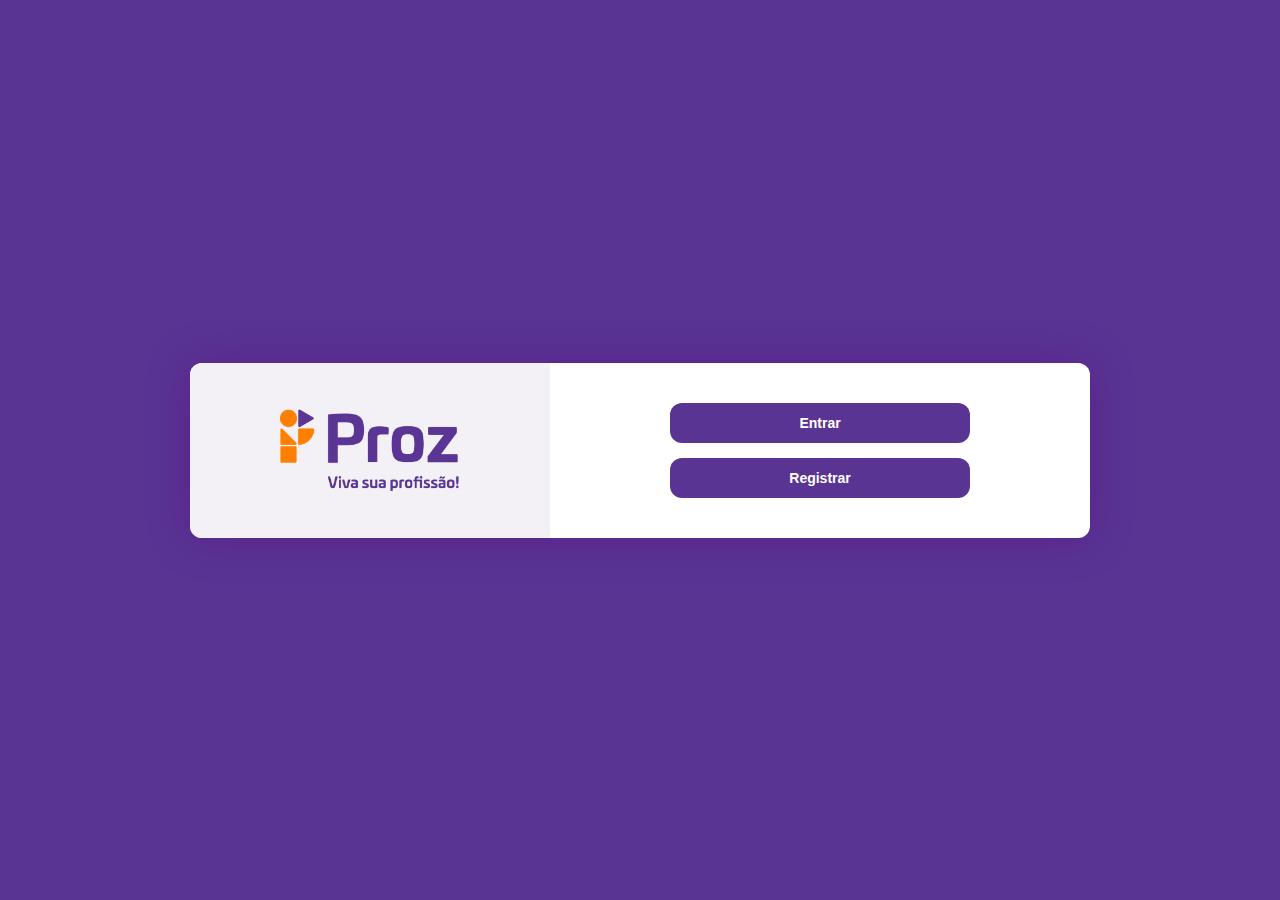
<file: Proz/login.html>
<!DOCTYPE html>
<html lang="pt-br">
  <head>
    <meta charset="UTF-8" />
    <meta name="viewport" content="width=device-width, initial-scale=1.0" />
    <link rel="preconnect" href="https://fonts.googleapis.com" />
    <link rel="preconnect" href="https://fonts.gstatic.com" crossorigin />
    <link
      href="https://fonts.googleapis.com/css2?family=Alfa+Slab+One&display=swap"
      rel="stylesheet" />
    <link rel="stylesheet" href="assets/style/loginStyle.css" />
    <link rel="short-cut icon" href="assets/img/prozLogo.png" />
    <title>Proz - Login</title>
  </head>
  <body>
    <!--Conteudo principal-->
    <main class="main-content">
      <!--Duas divioes uma com o logo e outra com o formulario-->

      <!--Lado esquerdo -- Logo -->
      <div class="left-side">
        <img src="assets/img/prozLogo.png" alt="logo proz" />
      </div>

      <!--Lado direito -- Botões para gatilho -->
      <div id="right-side">
       <button id="entrar">Entrar</button>
       <button id="registrar">Registrar</button>
      </div>
    </main>

    <script src="assets/scripts/login.js"></script>
  </body>
</html>
</file>
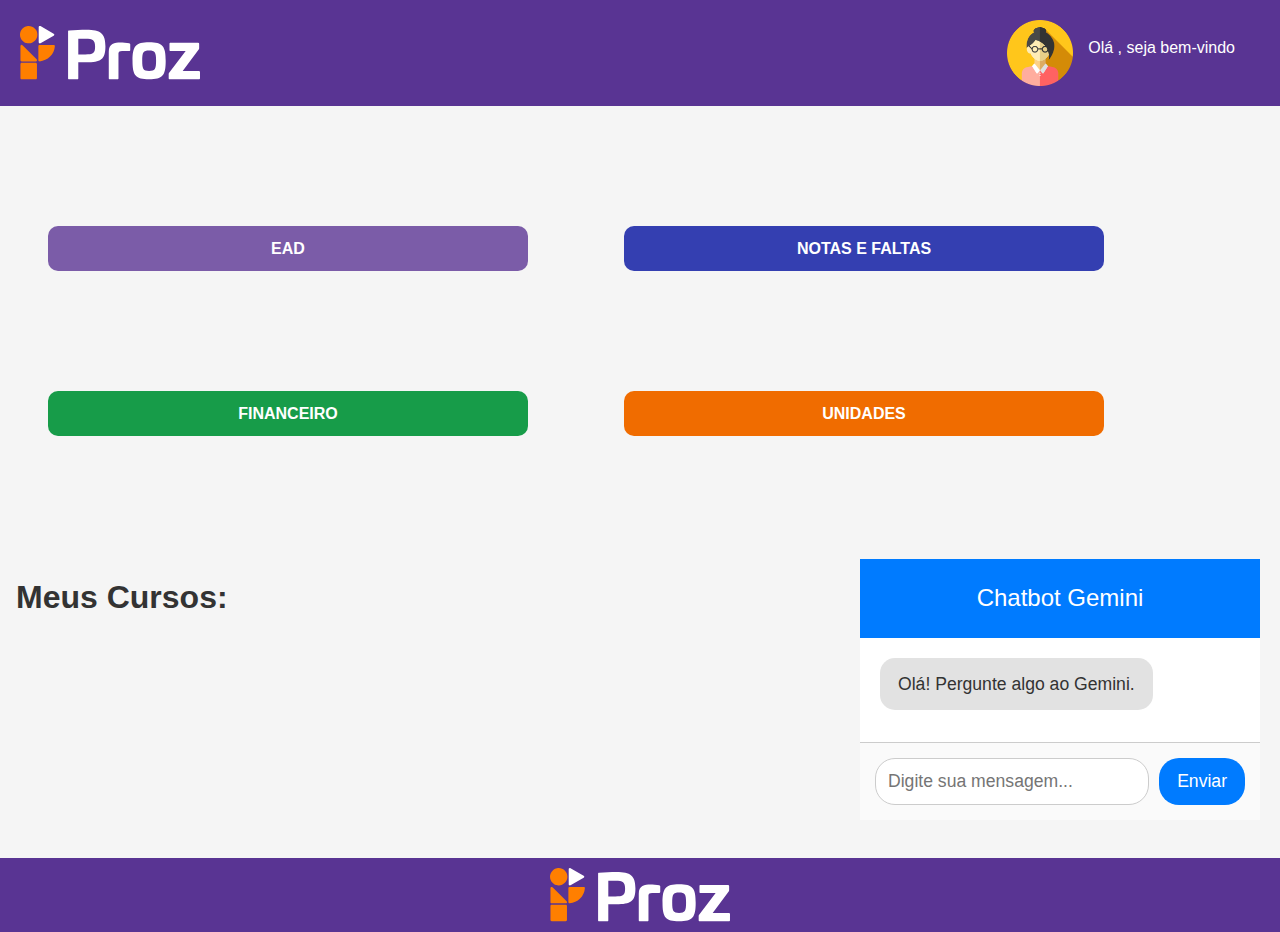
<file: Proz/pageClasses.html>
<!DOCTYPE html>
<html lang="pt-br">
  <head>
    <meta charset="UTF-8" />
    <meta name="viewport" content="width=device-width, initial-scale=1.0" />
    <link rel="stylesheet" href="assets/style/courseStyle.css" />
    <title>HOME - CURSOS</title>
  </head>
  <body>
    <!-- Cabeçalho da página com logo e avatar com o nome do aluno -->
    <header>
      <img src="assets/img/logo-proz-erp-light.svg" alt="logo proz" />
      <div class="welcome-student">
        <img
          src="assets/img/avatar-default.png"
          alt="imagem ficticia do aluno" />
        <p>Olá , seja bem-vindo <span id="name-student"></span></p>
      </div>
    </header>

    <!-- Conteúdo principal com cartões -->
    <main class="main-content">
      <div class="card-ead"><a href="">Ead</a></div>
      <div class="card-notes"><a href="">Notas e faltas</a></div>
      <div class="card-financial"><a href="">Financeiro</a></div>
      <div class="card-units"><a href="">Unidades</a></div>
    </main>

    <!--Seçao do curso do estudante-->
    <section class="student-course">
      <h1>Meus Cursos:</h1>
      <h2 id="course-student"></h2>
    </section>

    <!-- CHAT GEMINAI -->
    <div class="chat-container">
      <div class="chat-header">Chatbot Gemini</div>

      <div class="chat-messages" id="chat-messages">
        <div class="message bot-message">Olá! Pergunte algo ao Gemini.</div>
      </div>

      <div class="chat-input">
        <input
          type="text"
          id="user-input"
          placeholder="Digite sua mensagem..." />
        <button id="send-btn">Enviar</button>
      </div>
    </div>

    <!-- footer da página com logo -->
    <footer>
      <img src="assets/img/logo-proz-erp-light.svg" alt="logo proz" />
    </footer>

    <script type="module" src="assets/scripts/dinamicName.js"></script>
  </body>
</html>
</file>
<file: Proz/assets/style/courseStyle.css>
* {
  margin: 0;
  padding: 0;
  box-sizing: border-box;
}
/*peguei  as variaveis que utilizei na pagina index */
:root {
  --primary-color: #593493;
  --secondary-color: #202020;
  --hover-color: #fcaf45;
  --background-color: #f3f1f5;
  --input-bg: #f9f9f9;
  --border-radius: 0.75rem;
  --transition-speed: 0.3s;
}
/* Estilização do corpo da página */

body {
  font-family: Arial, sans-serif;
  background-color: #f5f5f5;
  color: #333;
  line-height: 1.6;
  height: 100vh;
}
/* Estilizando header e a as imagens */

header {
  width: 100%;
  display: flex;
  justify-content: space-between;
  background-color: var(--primary-color);
  padding: 10px 20px;
}

header img {
  width: 11.25rem;
  max-width: 100%;
}

header .welcome-student {
  display: flex;
  margin: 10px;
}

header .welcome-student img {
  width: 4.125rem;
}

header .welcome-student p {
  margin: 15px;
  color: white;
}

header .welcome-student p span {
  font-weight: bold;
  color: var(--hover-color);
}

/* Estilizando conteudo principal */
.main-content {
  width: 90%;
  height: 50vh;
  display: grid;
  grid-template-columns: 1fr 1fr;
  align-content: space-evenly;
  justify-items: center;
}

.main-content a {
  text-decoration: none;
  color: white;
  font-weight: bold;
  text-transform: uppercase;
}

.main-content .card-ead {
  border-radius: 10px;
  padding: 10px;
  text-align: center;
  width: 30rem;
  background-color: #7b5ca8;
}
.main-content .card-notes {
  border-radius: 10px;
  padding: 10px;
  text-align: center;
  width: 30rem;
  background-color: #343fb1;
}

.main-content .card-financial {
  border-radius: 10px;
  padding: 10px;
  text-align: center;
  width: 30rem;
  background-color: #179c49;
}
.main-content .card-units {
  border-radius: 10px;
  padding: 10px;
  text-align: center;
  width: 30rem;
  background-color: #f06c00;
}
/*Estilizando sessao dos cursos do aluno */

.student-course {
  height: 30vh;
  margin: 1rem;
}

.student-course h2 {
  color: var(--primary-color);
  margin: 1rem;
}
/* Estilizando ChatBot GEMINAI */
.chat-container {
  display: flex;
  width: 400px;
  position: fixed;
  right: 10px;
  bottom: 80px;
  margin: auto 10px;
  flex-direction: column;
  background-color: #ffffff;
  z-index: 1000;
}

.chat-header {
  background-color: #007bff;
  color: white;
  padding: 20px;
  text-align: center;
  font-size: 1.5em;
}

.chat-messages {
  flex-grow: 1;
  padding: 20px;
  overflow-y: auto;
  display: flex;
  flex-direction: column;
}

.message {
  max-width: 80%;
  padding: 12px 18px;
  border-radius: 15px;
  margin-bottom: 12px;
  word-wrap: break-word;
  font-size: 1.1em;
}

.user-message {
  background-color: #007bff;
  color: white;
  align-self: flex-end;
}

.bot-message {
  background-color: #e2e2e2;
  color: #333;
  align-self: flex-start;
}

.chat-input {
  display: flex;
  padding: 15px;
  border-top: 1px solid #ccc;
  background-color: #fafafa;
}

.chat-input input {
  flex-grow: 1;
  padding: 12px;
  border: 1px solid #ccc;
  border-radius: 20px;
  margin-right: 10px;
  font-size: 1.1em;
}

.chat-input button {
  padding: 12px 18px;
  background-color: #007bff;
  color: white;
  border: none;
  border-radius: 20px;
  cursor: pointer;
  font-size: 1.1em;
}

.chat-input button:hover {
  background-color: #0056b3;
}

/* Estilizando footer e a as imagens */
footer {
  width: 100%;
  display: flex;
  justify-content: center;
  background-color: var(--primary-color);
  padding: 10px 20px;
}

footer img {
  width: 11.25rem;
  max-width: 100%;
}

/* Responsividade extra */
@media (max-width: 774px) {
  header {
    flex-direction: column;
    align-items: flex-start;
  }

  .welcome-student {
    flex-direction: column;
    align-items: flex-start;
  }

  .main-content {
    grid-template-columns: 1fr;
  }

  footer {
    flex-direction: column;
    align-items: center;
  }
}

@media (max-width: 478px) {
  header {
    flex-direction: column;
    align-items: center;
    padding: 1rem;
  }

  header img {
    width: 9rem;
  }

  .welcome-student {
    flex-direction: column;
    align-items: center;
    text-align: center;
    margin: 0.5rem 0;
  }

  .welcome-student img {
    width: 3.5rem;
  }

  .welcome-student p {
    margin: 0.5rem 0;
    font-size: 0.9rem;
  }

  .main-content {
    width: 100%;
    grid-template-columns: 1fr;
    gap: 1rem;
    padding: 1rem;
  }

  .main-content .card-ead,
  .main-content .card-notes,
  .main-content .card-financial,
  .main-content .card-units {
    width: 90%;
    padding: 0.75rem;
    font-size: 0.95rem;
  }

  .student-course {
    height: auto;
    margin: 1rem;
  }

  .student-course h2 {
    font-size: 1.2rem;
    text-align: center;
  }

  footer {
    flex-direction: column;
    align-items: center;
    padding: 1rem;
    position: absolute;
    bottom: 0;
  }

  footer img {
    width: 9rem;
  }
}
</file>
<file: Proz/assets/style/loginStyle.css>
/* Reset básico para garantir consistência entre navegadores */
* {
  box-sizing: border-box;
  margin: 0;
  padding: 0;
}

/*peguei  as variaveis que utilizei na pagina index */
:root {
  --primary-color: #593493;
  --secondary-color: #202020;
  --hover-color: #fcaf45;
  --background-color: #f3f1f5;
  --input-bg: #f9f9f9;
  --border-radius: 0.75rem;
  --transition-speed: 0.3s;
}

/* Estilização do corpo da página */
body {
  font-family: "Verdana", sans-serif;
  background-color: var(--primary-color);
  display: flex;
  align-items: center;
  justify-content: center;
  height: 100vh;
  letter-spacing: 0.03125rem;
}

/* Estilizando conteudo principal */
.main-content {
  width: 90%;
  max-width: 56.25rem;
  background-color: white;
  border-radius: var(--border-radius);
  box-shadow: 0 0 2.5rem rgba(94, 0, 131, 0.4);
  display: flex;
  flex-wrap: wrap;
  overflow: hidden;
}

/* Área da esquerda com o logo - left-side */
.left-side {
  flex: 1 1 40%;
  background-color: var(--background-color);
  display: flex;
  align-items: center;
  justify-content: center;
  padding: 1.875rem;
}

.left-side img {
  width: 11.25rem;
  max-width: 100%;
}

/* Área da direita com formulário - right-side */
#right-side {
  flex: 1 1 60%;
  padding: 2.5rem 1.875rem;
  display: flex;
  flex-direction: column;
  align-items: center;
  gap: 0.9375rem;
}

#right-side h2 {
  color: var(--primary-color);
  font-size: 1.5rem;
  margin-bottom: 1.25rem;
}

#right-side label {
  color: var(--primary-color);
  font-weight: bold;
  align-self: flex-start;
  margin-bottom: 0.3125rem;
}

/* estilizadno inputs */
#right-side input {
  display: flex;
  flex-direction: column;
  width: 100%;
  max-width: 16.75rem;
  padding: 0.75rem 1.25rem;
  font-size: 0.875rem;
  margin: 0.3125rem;
  border: 0.125rem solid var(--primary-color);
  border-radius: var(--border-radius);
  background-color: var(--input-bg);
  transition: box-shadow var(--transition-speed);
}

#right-side input:focus {
  outline: none;
  box-shadow: 0 0 0.625rem var(--primary-color);
}

/* botoes iniciais da pagina*/
#right-side button {
  width: 100%;
  max-width: 18.75rem;
  padding: 0.75rem 1.25rem;
  font-size: 0.875rem;
  font-weight: bold;
  color: white;
  background-color: var(--primary-color);
  border: none;
  border-radius: var(--border-radius);
  cursor: pointer;
  transition: background-color var(--transition-speed),
    transform var(--transition-speed);
}

#right-side button:hover {
  background-color: var(--hover-color);
  transform: scale(1.03);
}

/* Responsividade para telas menores */
@media (max-width: 48rem) {
  .main-content {
    flex-direction: column;
    height: auto;
  }

  .left-side,
  #right-side {
    flex: 1 1 100%;
    padding: 1.25rem;
  }
}
</file>
